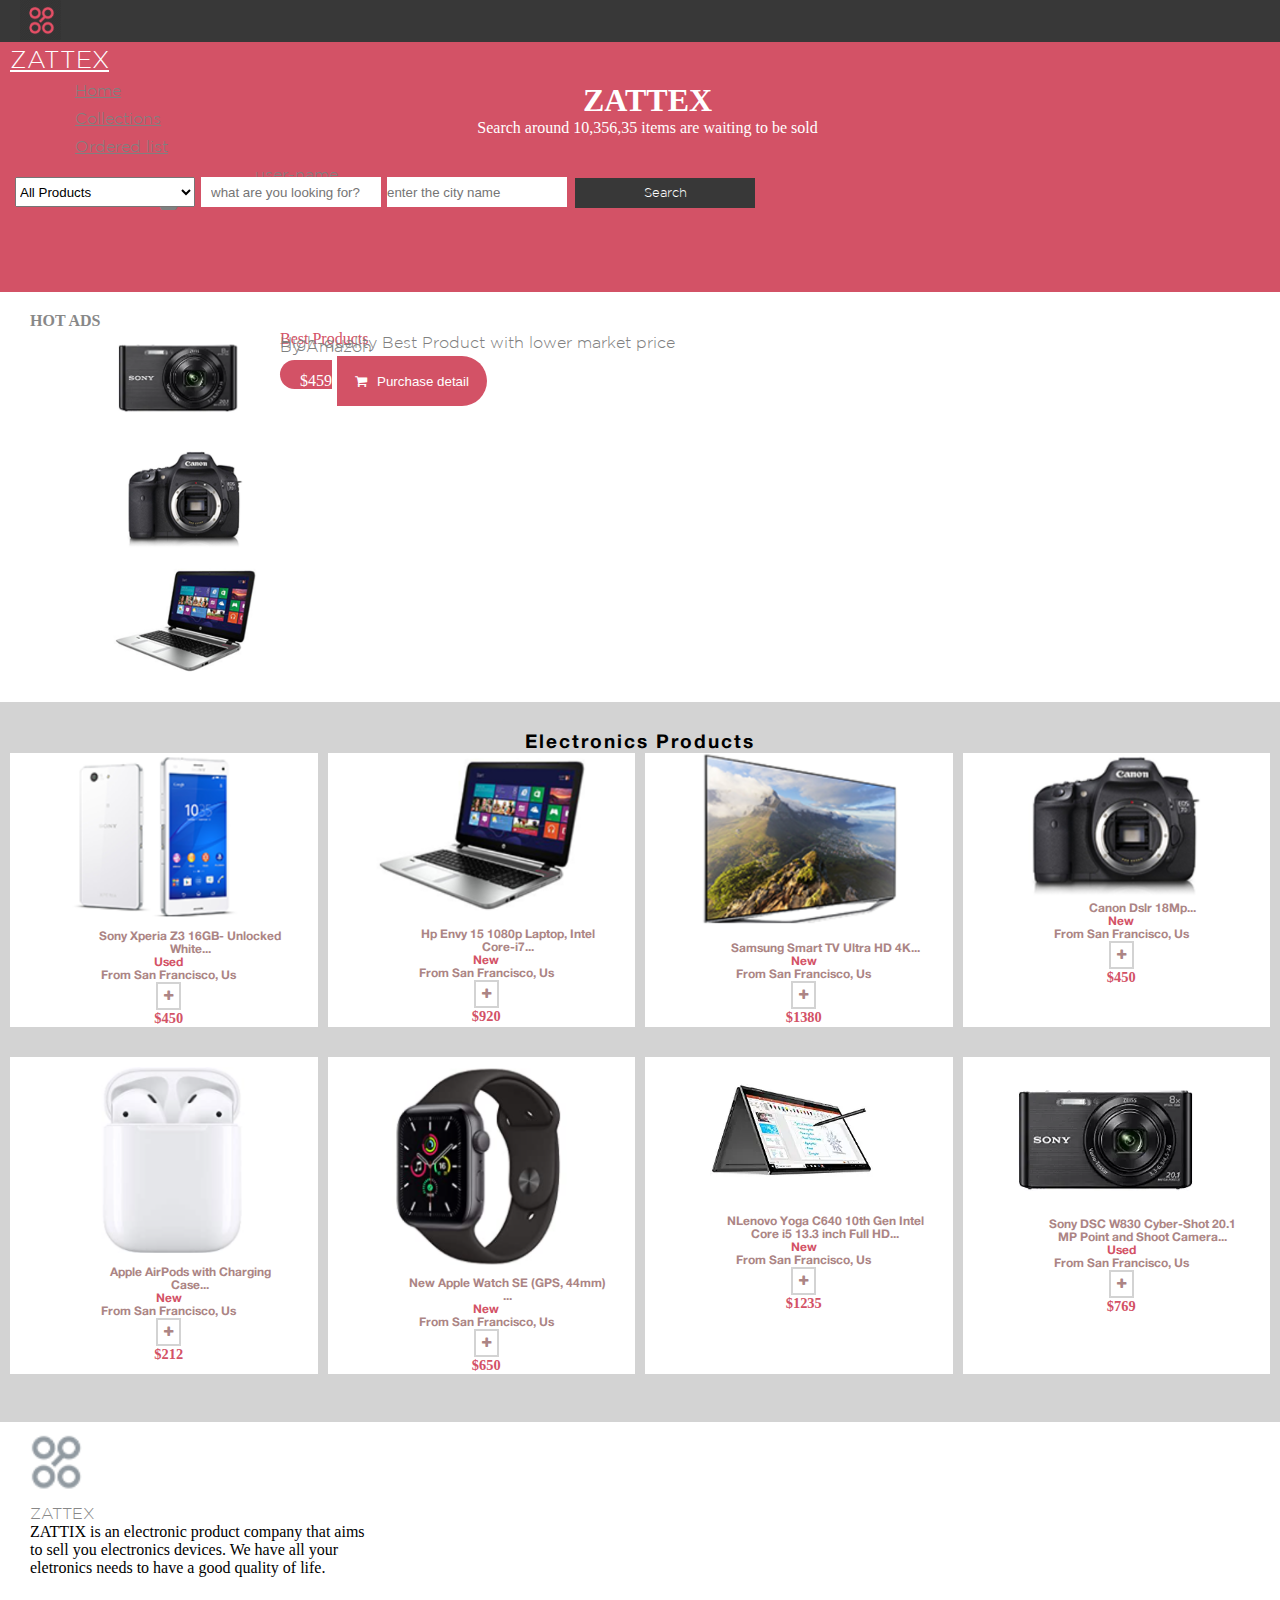
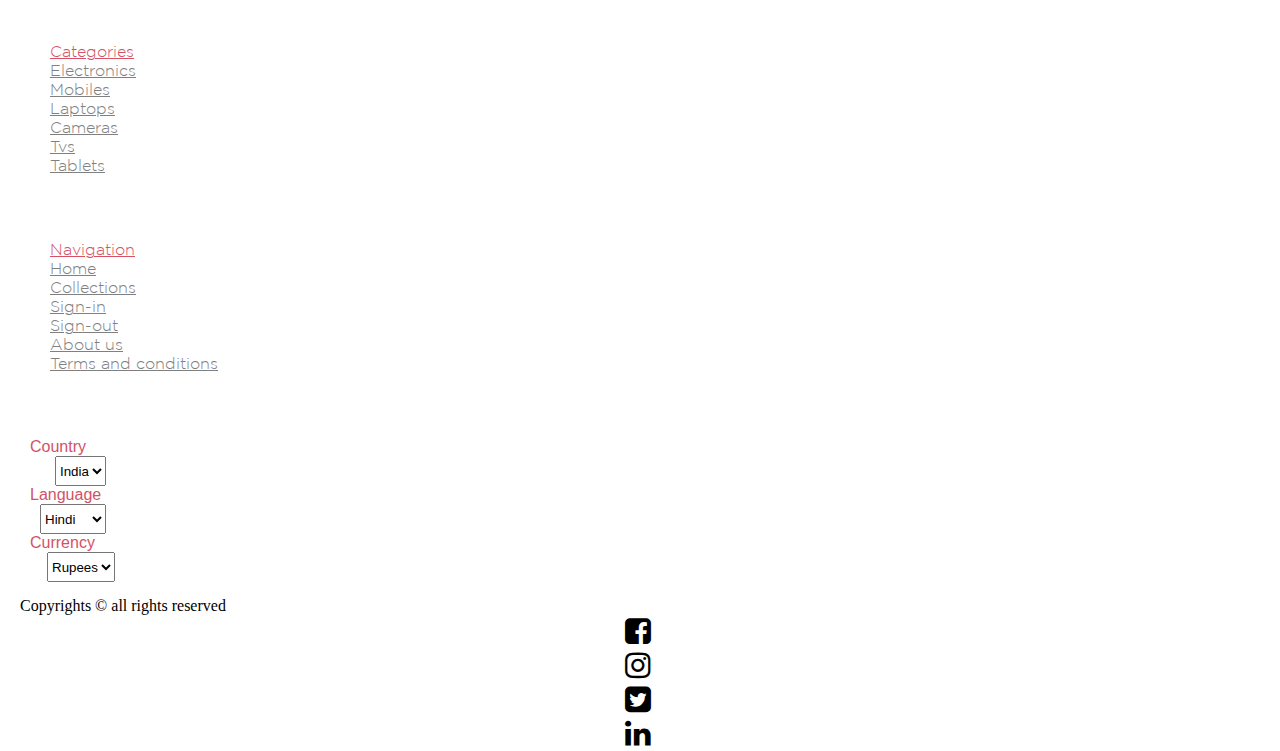
<file: index.html>
<!DOCTYPE html>
<html lang="en">
    <head>
        <meta charset="UTF-8">
        <title>ZATTIX</title>
        <meta name="viewport" content="width=device-width, initial-scale=1">
        <link rel="stylesheet" type="text/css" href="stylesheets/style.css">
        <link rel="stylesheet" href="https://cdn.jsdelivr.net/npm/bootstrap@4.5.3/dist/css/bootstrap.min.css"
         integrity="sha384-TX8t27EcRE3e/ihU7zmQxVncDAy5uIKz4rEkgIXeMed4M0jlfIDPvg6uqKI2xXr2" crossorigin="anonymous">
        <link rel="stylesheet" media="screen and (min-width: 768px) and (max-width: 1023px)" href="stylesheets/tablet.css">
        <link rel="stylesheet" media="screen and (min-width: 1024px)" href="stylesheets/desktop.css">
        <link rel="stylesheet" href="https://cdnjs.cloudflare.com/ajax/libs/font-awesome/4.7.0/css/font-awesome.min.css">
    </head>
    <body>
        <header>
            <nav>
                <ul class="d-flex">
                    <li><img src="images/logo.PNG" alt="logo"/></li>
                    <li class="company-name"><a href="#">ZATTEX</a></li>
                    <li class="styling d-none d-md-flex"><a href="#">Home</a></li>
                    <li class="styling d-none d-md-flex"><a href="#">Collections</a></li>
                    <li class="styling d-none d-md-flex"><a href="#">Ordered list</a></li>
                    <li class="styling d-none d-md-flex username"><a href="#">user-name</a></li>
                    <li class="user-icon"><a href="#"><i class="fa fa-user"></i></a></li>
                </ul>
            </nav>
        </header>

        <main>
            
            <div class="search-section">
                <div class="center d-none d-md-flex flex-md-column">
                    <h1>ZATTEX</h1>
                    <p>Search around 10,356,35 items are waiting to be sold</p>
                </div>
                <div class="d-flex justify-content-center">
                  
                    <select>
                        <option>All Products</option>
                        <option>Electronics</option>
                    </select> 

                <input type="search" class="search" name="search" placeholder="what are you looking for?">
                <input type="text" name="city" placeholder="enter the city name">
                <button onclick="document.location='search.html'" type="button">Search</button>
            </div>
        </div>

        

            <section class="hot-ads">
                <h3 class="hotads">HOT ADS</h3>
                <div class="hot-ads-section">
                <div id="carouselExampleControls" class="carousel slide" data-ride="carousel">
                    <div class="carousel-inner">
                      <div class="carousel-item active">
                        <img class="d-block" src="images/sonycamera.PNG" alt="First slide">
                      </div>
                      <div class="carousel-item">
                        <img class="d-block" src="images/camera.PNG" alt="Second slide">
                      </div>
                      <div class="carousel-item">
                        <img class="d-block" src="images/laptop.PNG" alt="Third slide">
                      </div>
                    </div>
                    <a class="carousel-control-prev" href="#carouselExampleControls" role="button" data-slide="prev">
                      <span class="carousel-control-prev-icon" aria-hidden="true"></span>
                      <span class="sr-only">Previous</span>
                    </a>
                    <a class="carousel-control-next" href="#carouselExampleControls" role="button" data-slide="next">
                      <span class="carousel-control-next-icon" aria-hidden="true"></span>
                      <span class="sr-only">Next</span>
                    </a>
                  </div>
                

                  <div class="manage-width">
                 <p class="specification">Best Products</p>
                 <p class="grey pad-left">High-quality Best Product with lower market price</p>
                 <p class="grey pad-left">By Amazon</p>

                <div class="d-flex">
                 <span class="price-color">$459</span>
                 <button class="mar-l"><i class="fa fa-shopping-cart"></i>Purchase detail</button>
                </div>
                </div>
            </div>
            </section>


            <section class="product-information">
            <div class="lightgrey electronics-item">
                <h2>Electronics Products</h2>
                <div class="sony-mobile-details ml-tab">
                    <div class="back d-flex flex-column"> 
                    <div class="img-flex">
                       <img src="images/mobile.PNG" alt="mobile-pic"/>
                    </div>
                    <article>
                        <p class="product-name">Sony Xperia Z3 16GB- Unlocked White...</p>
                        <p class="used">Used</p>
                        <p class="city">From San Francisco, Us</p>

                        <div class="d-flex product-price">
                          <p><i class="fa fa-plus"></i></p>
                          <p class="price">$450</p>
                         </div>
                    </article>
                </div>
                  
                <div class="back ml"> 
                    <div class="img-flex">
                    <img src="images/laptop.PNG" alt="laptop-pic"/>
                   </div>
                    <article>
                        <p class="product-name">Hp Envy 15 1080p Laptop, Intel Core-i7...</p>
                        <p class="used">New</p>
                        <p class="city">From San Francisco, Us</p>

                        <div class="d-flex product-price">
                          <p><i class="fa fa-plus"></i></p>
                          <p class="price">$920</p>
                         </div>
                    </article>
                </div>
                     
                <div class="back tv"> 
                    <div class="img-flex">
                       <img src="images/led.PNG" alt="tv-pic"/>
                   </div>
                    <article>
                        <p class="product-name">Samsung Smart TV Ultra HD 4K...</p>
                        <p class="used">New</p>
                        <p class="city">From San Francisco, Us</p>

                        <div class="d-flex product-price">
                          <p><i class="fa fa-plus"></i></p>
                          <p class="price">$1380</p>
                         </div>
                    </article>
                </div>

                <div class="back camera">
                    <div class="img-flex">
                      <img src="images/camera.PNG" alt="camera-pic"/>
                    </div> 
                    <article>
                        <p class="product-name">Canon Dslr 18Mp...</p>
                        <p class="used">New</p>
                        <p class="city">From San Francisco, Us</p>

                        <div class="d-flex product-price">
                          <p><i class="fa fa-plus"></i></p>
                          <p class="price">$450</p>
                         </div>
                    </article>
                </div>

                <div class="back airpods"> 
                    <div class="img-flex">
                    <img src="images/appleairpod.PNG" alt="appleairpods-pic"/>
                </div>
                    <article>
                        <p class="product-name">Apple AirPods with Charging Case...</p>
                        <p class="used">New</p>
                        <p class="city">From San Francisco, Us</p>

                        <div class="d-flex product-price">
                          <p><i class="fa fa-plus"></i></p>
                          <p class="price">$212</p>
                         </div>
                    </article>
                </div>

                <div class="back watch"> 
                    <div class="img-flex">
                    <img src="images/watch.PNG" alt="watch-pic"/>
                   </div>
                    <article>
                        <p class="product-name">New Apple Watch SE (GPS, 44mm) ...</p>
                        <p class="used">New</p>
                        <p class="city">From San Francisco, Us</p>

                        <div class="d-flex product-price">
                          <p><i class="fa fa-plus"></i></p>
                          <p class="price">$650</p>
                         </div>
                    </article>
                </div>

                <div class="back leno-lap"> 
                    <div class="img-flex">
                    <img src="images/lenovo-laptop.PNG" alt="lenovo-laptop-pic"/>
                   </div>
                    <article>
                        <p class="product-name">NLenovo Yoga C640 10th Gen Intel Core i5 13.3 inch Full HD...</p>
                        <p class="used">New</p>
                        <p class="city">From San Francisco, Us</p>

                        <div class="d-flex product-price">
                          <p><i class="fa fa-plus"></i></p>
                          <p class="price">$1235</p>
                         </div>
                    </article>
                </div>

                <div class="back sonycamera"> 
                    <div class="img-flex">
                    <img src="images/sonycamera.PNG" alt="sony-camera-pic"/>
                    </div>
                    <article>
                        <p class="product-name">Sony DSC W830 Cyber-Shot 20.1 MP Point and Shoot Camera...</p>
                        <p class="used">Used</p>
                        <p class="city">From San Francisco, Us</p>

                        <div class="d-flex product-price">
                          <p><i class="fa fa-plus"></i></p>
                          <p class="price">$769</p>
                         </div>
                    </article>
                </div>
                <br/>
                </div>
            </div>
        </section>
        </main>

        <footer>
            <div class="flex-row d-lg-flex space">
            <div>
            <ul>
            <li><img src="images/bottom-logo.PNG" alt="bottom-logo"/></li>
            <li class="logo-name">ZATTEX</li>
            <li class="company-detail">ZATTIX is an electronic product company that aims to sell you electronics devices. 
                We have all your eletronics needs to have a good quality of life.</li>
            </ul>
            </div>

            <div class="mt-11">
            <ul class="product-info">
                <li class="categories"><a href="#">Categories</a></li>
                <li class="grey"><a href="#">Electronics</a></li>
                <li class="grey"><a href="#">Mobiles</a></li>
                <li class="grey"><a href="#">Laptops</a></li>
                <li class="grey"><a href="#">Cameras</a></li>
                <li class="grey"><a href="#">Tvs</a></li>
                <li class="grey"><a href="#">Tablets</a></li>
            </ul>
           </div>

            <div class="mt-11">
            <ul class="website-info">
                <li class="navigation"><a href="#">Navigation</a></li>
                <li class="grey"><a href="#">Home</a></li>
                <li class="grey"><a href="#">Collections</a></li>
                <li class="grey"><a href="#">Sign-in</a></li>
                <li class="grey"><a href="#">Sign-out</a></li>
                <li class="grey"><a href="#">About us</a></li>
                <li class="grey"><a href="#">Terms and conditions</a></li>
            </ul>
          </div>

             <div class="payment-info mt-11">
                 <div class="d-flex country">
                 <p>Country</p>
                 <select>
                     <option>India</option>
                     <option>Usa</option>
                 </select>

                </div>
                <div class="d-flex language">
                 <p>Language</p>
                 <select>
                    <option>Hindi</option>
                    <option>English</option>
                </select>
                </div>
                <div class="d-flex currency">
                 <p>Currency</p>
                 <select>
                    <option>Rupees</option>
                    <option>Dollars</option>
                </select>
                </div>
             </div>
            </div>

             <div class="d-flex copyrights">
                <p>Copyrights © all rights reserved</p>
                <ul class="d-flex right-side">
                    <li><i class="fa fa-facebook-square"></i></li>
                    <li><i class="fa fa-instagram"></i></li>
                    <li><i class="fa fa-twitter-square"></i></li>
                    <li><i class="fa fa-linkedin"></i></li>
                </ul>
             </div>
        </footer>
        <script src="https://code.jquery.com/jquery-3.2.1.slim.min.js" integrity="sha384-KJ3o2DKtIkvYIK3UENzmM7KCkRr/rE9/Qpg6aAZGJwFDMVNA/GpGFF93hXpG5KkN" crossorigin="anonymous"></script>
<script src="https://cdnjs.cloudflare.com/ajax/libs/popper.js/1.12.9/umd/popper.min.js" integrity="sha384-ApNbgh9B+Y1QKtv3Rn7W3mgPxhU9K/ScQsAP7hUibX39j7fakFPskvXusvfa0b4Q" crossorigin="anonymous"></script>
<script src="https://maxcdn.bootstrapcdn.com/bootstrap/4.0.0/js/bootstrap.min.js" integrity="sha384-JZR6Spejh4U02d8jOt6vLEHfe/JQGiRRSQQxSfFWpi1MquVdAyjUar5+76PVCmYl" crossorigin="anonymous"></script>
    </body>
</html>
</file>
<file: stylesheets/style.css>
* {
  padding: 0;
  margin: 0;
}

@font-face {
  font-family: 'gotham';
  src: url(fonts/GothamBold.ttf);
  font-weight: bold;
}

@font-face {
  font-family: 'gotham';
  src: url(fonts/GothamLight.ttf);
}

@font-face {
  font-family: 'helvetica neue';
  src: url('fonts/HelveticaNeueLT75Bold.ttf');
  font-weight: bold;
}

@font-face {
  font-family: 'helvetica neue';
  src: url('fonts/HelveticaNeueLT65Medium.ttf');
  font-weight: 400;
}

@font-face {
  font-family: 'helvetica neue';
  src: url('fonts/HelveticaNeuLight.ttf');
}

nav ul {
  list-style-type: none;
  font-family: gotham, sans-serif;
  font-size: 24px;
}

header {
  background-color: #383838;
  height: 42px;
  color: white;
}

nav img {
  height: 40px;
  margin-left: 20px;
}

nav i {
  margin-left: 160px;
}

.categories a {
  color: #d35266;
}

.company-name a {
  padding-left: 10px;
  padding-top: 3px;
  color: white;
}

.grey a {
  color: grey;
}

.navigation a {
  color: #d35266;
}

.company-name a:hover {
  text-decoration: none;
  color: white;
}

.search-section {
  background-color: #d35266;
  height: 100px;
  padding-left: 20px;
}

.search-section i {
  position: absolute;
  z-index: 1;
  margin-right: 200px;
  padding-top: 8px;
}

.search-section select {
  height: 30px;
  margin-top: 40px;
  width: 70px;
}

.search-section i,
.search-section input,
.search-section button {
  margin-top: 40px;
  width: 70px;
  height: 30px;
  border: none;
  margin-left: 2px;
}

.search-section input,
.search-section button {
  position: relative;
}

.search {
  padding-left: 10px;
}

.caret {
  padding-left: 20px;
}

.search-section button {
  background-color: #383838;
  color: white;
  font-family: gotham, sans-serif;
  margin-left: 4px;
}

.lightgrey {
  background-color: lightgray;
  height: auto;
}

.electronics-item h2 {
  font-family: 'helvetica neue', sans-serif;
  font-size: larger;
  text-align: center;
  padding-top: 30px;
  letter-spacing: 2px;
}

.sony-mobile-details {
  display: grid;
  grid-template-columns: 100%;
  grid-gap: 10px;
  margin-left: 10px;
  margin-right: 10px;
}

.img-flex {
  width: 100%;
  margin-left: auto;
  margin-right: auto;
}

.img-flex img {
  width: 100%;
  height: 100%;
  object-fit: cover;
}

.back {
  background-color: white;
}

article {
  color: #ac8585;
  font-size: 12px;
  padding-left: 10px;
  font-weight: 800;
}

.logo-name {
  color: #888;
  font-family: gotham, sans-serif;
  padding-left: 10px;
}

.company-detail {
  padding-left: 10px;
  width: 320px;
}

.used {
  font-family: 'helvetica neue', sans-serif;
}

.product-name {
  font-family: 'helvetica neue', sans-serif;
  padding-left: 70px;
}

.city {
  font-family: 'helvetica neue', sans-serif;
}

.product-price {
  justify-content: space-around;
}

.product-price i {
  border: 2px solid lightgrey;
  padding: 6px;
}

.product-info,
.website-info,
.payment-info {
  padding-left: 10px;
}

.website-info a:hover {
  text-decoration: none;
}

.product-info a:hover {
  text-decoration: none;
}

.payment-info input {
  width: 100px;
  border: 1px solid #888;
  height: 30px;
}

.country select {
  margin-left: 25px;
  height: 30px;
}

.currency select {
  margin-left: 17px;
  height: 30px;
}

.language select {
  margin-left: 10px;
  height: 30px;
}

.copyrights {
  font-size: 12px;
  margin-top: 15px;
  margin-left: 10px;
}

.right-side {
  margin-left: 50px;
  font-size: 20px;
  list-style: none;
}

.right-side i {
  padding-left: 5px;
  margin-top: -30px;
}

.price,
.used,
.country,
.language,
.currency {
  color: #d35266;
}

.price {
  font-weight: 700;
  font-size: larger;
}

.grey {
  color: grey;
  font-family: gotham, serif;
  list-style: none;
}

.categories,
.navigation {
  font-family: gotham, serif;
  list-style: none;
}

.payment-info {
  font-family: Arial, Helvetica, sans-serif, 'helvetica neue';
}

.electronics-item {
  margin-top: 0;
}

.hot-ads {
  padding-left: 10px;
}

.hot-ads img {
  margin-top: -30px;
  width: 150px;
  height: 150px;
  object-fit: contain;
  margin-left: 100px;
}

.hotads {
  color: #888;
  font-size: medium;
  margin-top: 20px;
  padding-left: 20px;
}

.pad-left {
  padding-left: 20px;
  font-size: medium;
  margin-top: -15px;
}

.specification,
.price-color {
  color: #d35266;
  padding-left: 20px;
}

.price-color {
  border-radius: 50px 0 0 50px;
  width: 70px;
  height: 50px;
  margin-left: 20px;
  background-color: #d35266;
  border: none;
  color: white;
  padding-left: 20px;
  padding-top: 12px;
  margin-bottom: 20px;
  border-right: 1px solid white;
}

.mar-l {
  border-radius: 0 50px 50px 0;
  background-color: #d35266;
  border: none;
  color: white;
  height: 50px;
  width: 150px;
}

.mar-l i {
  padding-right: 10px;
}

/* ==== Search.html ===== */
.back-grey {
  background-color: lightgrey;
}

.products-price h3,
.price-range h3 {
  font-size: large;
  font-family: gotham, serif;
  margin-top: 10px;
  width: 200px;
  padding-left: 4px;
  padding-bottom: 8px;
  border-bottom: 1px solid white;
}

.products-details p {
  font-family: 'helvetica neue', sans-serif;
  margin-left: 30px;
}

.search-results {
  border-bottom: 1px solid white;
  width: 250px;
}

.plus-icon i {
  margin-left: 130px;
  border: 1px solid white;
  padding: 7px;
}

.electronic-product {
  font-family: gotham, sans-serif;
}

.prices {
  color: #d35266;
}

.grey-color {
  color: #888;
}

.date {
  font-family: 'helvetica neue', sans-serif;
}

.products-info {
  width: 300px;
  font-family: gotham, serif;
}

.page-no {
  border: 1px solid white;
  padding: 7px;
}

.products-details img {
  margin-left: 70px;
  margin-bottom: 10px;
  height: 200px;
  width: 200px;
}

.border-bottom {
  margin-top: 30px;
}

.mob-flex {
  display: flex;
  flex-direction: column;
}

.space ul {
  padding-left: 20px;
  list-style-type: none;
}

.user-icon i {
  color: grey;
}
</file>
<file: stylesheets/tablet.css>
.sony-mobile-details {
  display: grid;
  grid-template-columns: 1fr 1fr;
  grid-gap: 10px;
}

.ml {
  margin-top: 5px;
}

.lightgrey {
  background-color: lightgray;
}

.back {
  background-color: white;
  text-align: center;
  margin-left: 20px;
}

.space {
  justify-content: space-evenly;
}

.company-detail,
.logo-name {
  width: 220px;
  list-style-type: none;
}

.right-side {
  margin-left: 300px;
}

.mt-11 {
  margin-top: 75px;
}

.copyrights {
  font-size: 15px;
  padding-left: 20px;
  flex-wrap: wrap;
}

.right-side i {
  font-size: 30px;
  margin-left: 5px;
}

.flex-row {
  display: flex;
}

.search-section {
  background-color: #d35266;
  height: 250px;
  padding-left: 15px;
}

.search-section i {
  position: absolute;
  z-index: 1;
  margin-right: 220px;
  padding-top: 8px;
}

.search-section select {
  height: 30px;
  margin-top: 40px;
  width: 180px;
}

.search-section i,
.search-section input,
.search-section button {
  margin-top: 40px;
  width: 180px;
  height: 30px;
  border: none;
  margin-left: 2px;
}

.search-section input,
.search-section button {
  position: relative;
}

.search {
  padding-left: 10px;
}

.caret {
  margin-left: 20px;
}

.search-section button {
  background-color: #383838;
  color: white;
  font-family: gotham, sans-serif;
  margin-left: 4px;
}

.styling a {
  color: grey;
  font-size: small;
  padding-top: 12px;
  padding-left: 25px;
}

.styling a:hover {
  text-decoration: none;
}

.user-icon i {
  color: grey;
}

.center {
  text-align: center;
  color: white;
  background-color: #d35266;
  padding-top: 40px;
}

.img-flex {
  width: 70%;
  margin-left: auto;
  margin-right: auto;
}

.img-flex img {
  width: 100%;
  height: 100%;
  object-fit: cover;
}

.hot-ads-section {
  display: flex;
}

.manage-width {
  width: 300px;
}

/* =====search.html====  */
.grid-container {
  display: grid;
  grid-template-columns: 270px 1fr;
}

.border-right {
  border-right: 1px solid white;
}

.products-details img {
  height: 180px;
  width: 120px;
  object-fit: contain;
}

.products-infos {
  padding-top: 50px;
}

.border-bottom {
  border-bottom: 1px solid white;
}

.mar-top {
  margin-top: 10px;
}

.mob-flex {
  display: grid;
  grid-template-columns: 150px 240px;
  grid-column-gap: 10px;
}

.plus-icon i {
  margin-left: 40px;
  border: 1px solid white;
  padding: 7px;
}
</file>
<file: stylesheets/desktop.css>
@font-face {
  font-family: 'gotham';
  src: url(fonts/GothamBold.ttf);
  font-weight: bold;
}

@font-face {
  font-family: 'gotham';
  src: url(fonts/GothamLight.ttf);
}

@font-face {
  font-family: 'helvetica neue';
  src: url('fonts/HelveticaNeueLT75Bold.ttf');
  font-weight: bold;
}

@font-face {
  font-family: 'helvetica neue';
  src: url('fonts/HelveticaNeueLT65Medium.ttf');
  font-weight: 400;
}

@font-face {
  font-family: 'helvetica neue';
  src: url('fonts/HelveticaNeueLT45Light.ttf');
}

.styling a {
  color: grey;
  font-size: medium;
  padding-top: 7px;
  padding-left: 75px;
}

.user-icon a {
  color: grey;
}

.styling a:hover {
  text-decoration: none;
}

.username {
  margin-left: 180px;
}

.center {
  text-align: center;
  color: white;
  background-color: #d35266;
  padding-top: 40px;
}

.search-section {
  background-color: #d35266;
  height: 250px;
  padding-left: 15px;
}

.search-section select {
  height: 30px;
  margin-top: 40px;
  width: 180px;
}

.search-section i,
.search-section input,
.search-section button {
  margin-top: 40px;
  width: 180px;
  height: 30px;
  border: none;
  margin-left: 2px;
}

.search-section input,
.search-section button {
  position: relative;
}

.search {
  padding-left: 10px;
}

.caret {
  margin-left: 20px;
}

.search-section button {
  background-color: #383838;
  color: white;
  font-family: gotham, Helvetica, sans-serif;
  margin-left: 4px;
}

.search-section i {
  position: absolute;
  z-index: 1;
  margin-right: 220px;
  padding-top: 8px;
}

.sony-mobile-details {
  display: grid;
  grid-template-columns: repeat(4, 1fr);
  grid-auto-rows: minmax(0, auto);
  grid-row-gap: 30px;
}

.back {
  background-color: white;
  text-align: center;
}

.back img {
  width: 220px;
}

.product-name {
  width: 200px;
}

.lightgrey {
  background-color: lightgray;
}

.company-detail,
.logo-name {
  width: 350px;
  list-style-type: none;
}

.mt-11 {
  margin-top: 65px;
  padding-left: 30px;
}

.copyrights {
  font-size: 16px;
  margin-top: 15px;
  padding-left: 10px;
}

.right-side {
  margin-left: 600px;
  font-size: 30px;
}

.hot-ads-section {
  display: flex;
}

/* ====search.html=== */
.grid-container {
  display: grid;
  grid-template-columns: 300px 1fr;
}

.border-right {
  border-right: 1px solid white;
}

.products-details img {
  height: 200px;
  width: 240px;
  object-fit: contain;
}

.products-info {
  width: 600px;
}

.products-infos {
  padding-top: 10px;
}

.border-bottom {
  border-bottom: 1px solid white;
}

.mar-top {
  margin-top: 10px;
}

.mob-flex {
  display: grid;
  grid-template-columns: 300px 600px;
  grid-column-gap: 10px;
}

.plus-icon i {
  margin-left: 300px;
  border: 1px solid white;
  padding: 7px;
}
</file>
